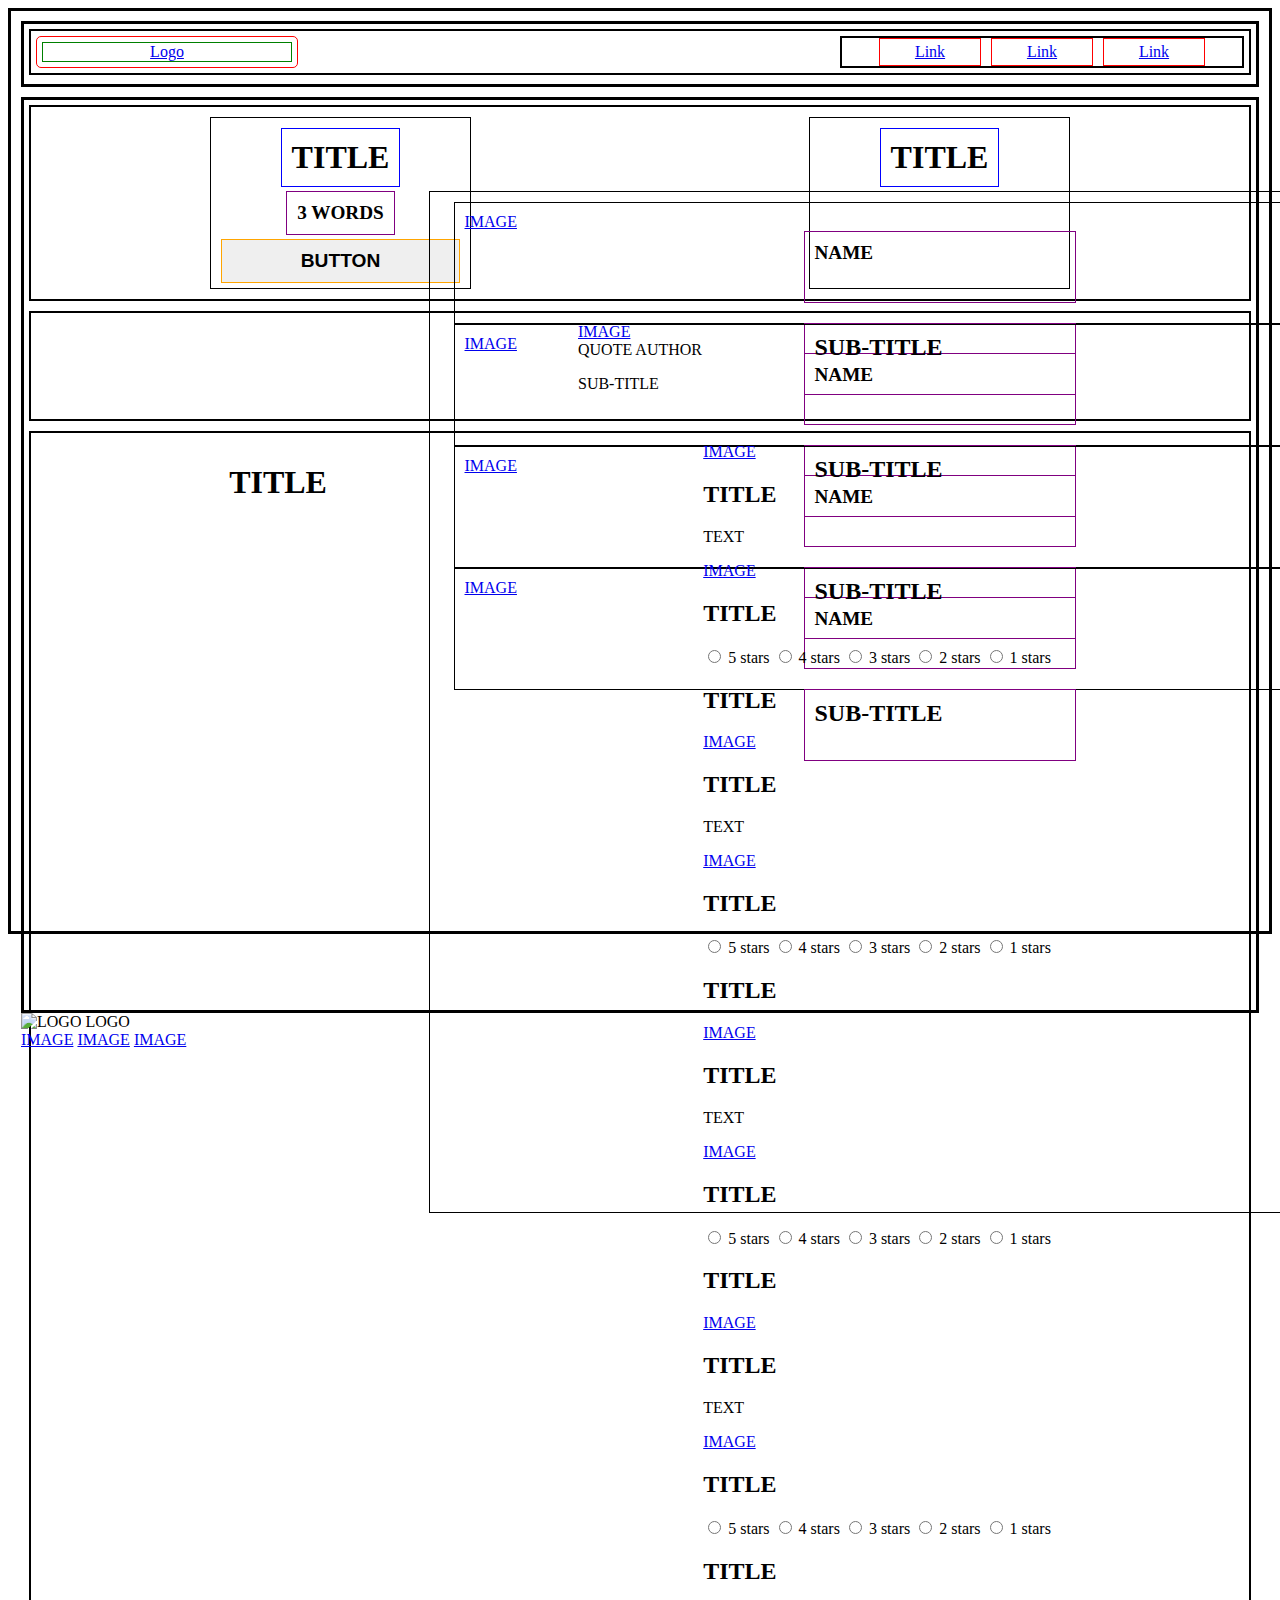
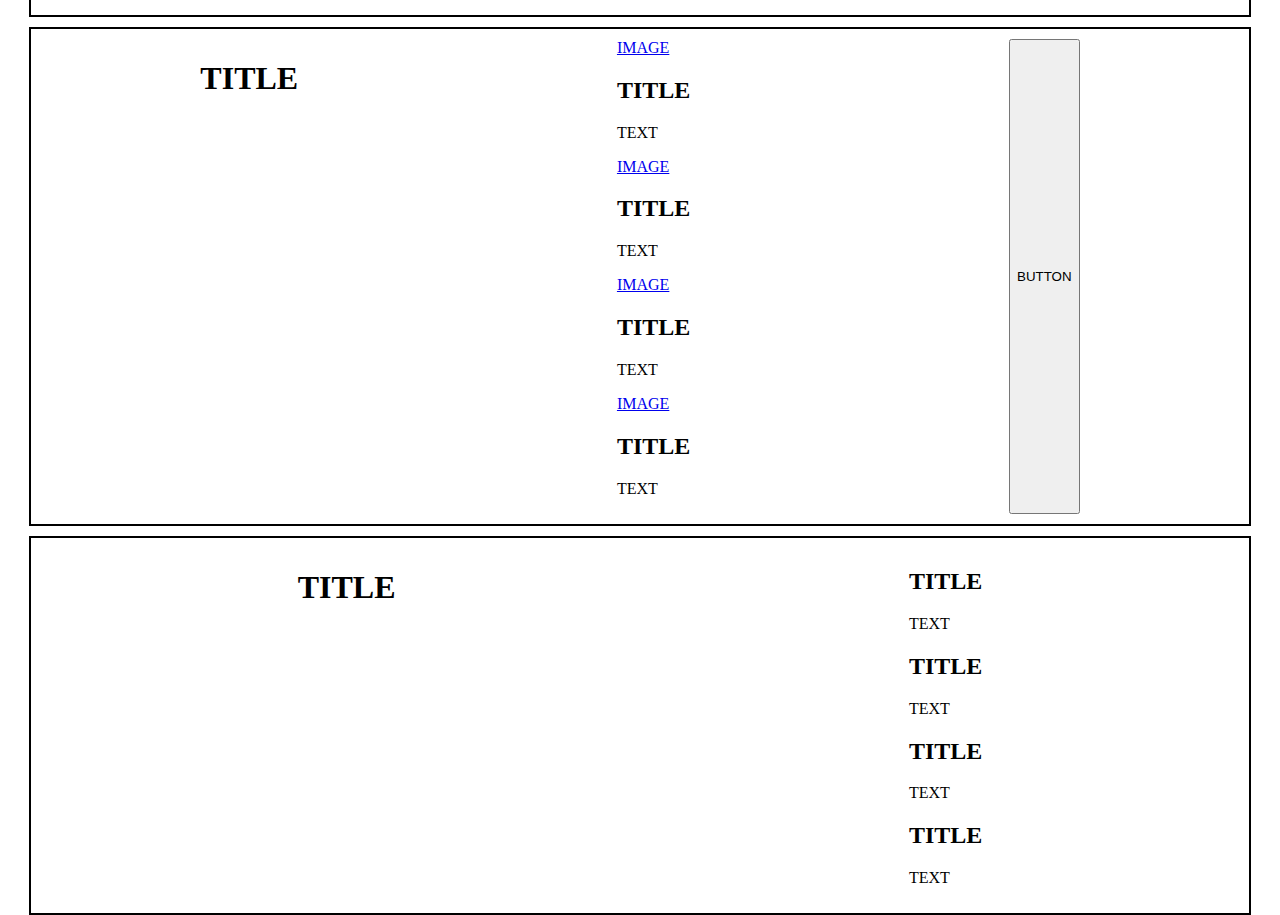
<file: html_advanced/index.html>
<!DOCTYPE html>
<html lang="en">
    <head>
        <title>My advance webpage</title>
        <link rel="stylesheet" href="css/styles.css">
    </head>
    <body>
        <!--Header-->
        <header>
            <div>
                <!-- Logo -->
                <div class="company-logo">
                    <a href="https://www.holbertonschool.com/holberton-logo.png">
                      <span>Logo</span>  
                    </a>
                </div>
                <!-- End of Logo-->

                <!-- Navigation links -->
                <div id="nav-links">
                    <a href="#">Link</a>
                    <a href="#">Link</a>
                    <a href="#">Link</a>
                </div>
                <!-- End of Navigation links-->
            </div>   
        </header>
        <!--End of Header-->
        <!-- Main body-->
        <main>
            <!--Banner-->
            <section id="banner">
                <div>
                    <h1>TITLE</h1>
                    <p>3 WORDS</p>
                    <button>BUTTON</button>
                </div>
                <div>
                    <h1>TITLE</h1>
                    <div>
                        <div id="group">
                            <a href="#">IMAGE</a>
                            <p>NAME</p>
                            <h2>SUB-TITLE</h2>
                        </div>
                        <div id="group">
                            <a href="#">IMAGE</a>
                            <p>NAME</p>
                            <h2>SUB-TITLE</h2>
                        </div>
                        <div id="group">
                            <a href="#">IMAGE</a>
                            <p>NAME</p>
                            <h2>SUB-TITLE</h2>
                        </div>
                        <div id="group">
                            <a href="#">IMAGE</a>
                            <p>NAME</p>
                            <h2>SUB-TITLE</h2>
                        </div>
                    </div>
                </div>
                
            </section>
            <!--End of banner-->
            
            <!--Quote-->
            <section id="second-section">
                <div>
                    <a href="#">IMAGE</a>
                    <div>
                        <quote>QUOTE</quote>
                        <quote>AUTHOR</quote>
                        <p>SUB-TITLE</p>
                    </div>
                </div>
            </section>
            <!--End of quote-->

            <!--Videos-->
            <section>
                <h1>TITLE</h1>
                <div>
                    <div>
                        <a href="#">IMAGE</a>
                        <h2>TITLE</h2>
                        <p>TEXT</p>
    
                        <div>
                            <a href="#">IMAGE</a>
                            <h2>TITLE</h2>
                        </div>
        
                        <div>
                            <input type="radio" id="star5" name="rate" value="5"/>
                            <label for="star5" title="text">5 stars</label>
                            <input type="radio" id="star4" name="rate" value="4"/>
                            <label for="star4" title="text">4 stars</label>
                            <input type="radio" id="star3" name="rate" value="3"/>
                            <label for="star3" title="text">3 stars</label>
                            <input type="radio" id="star2" name="rate" value="2"/>
                            <label for="star2" title="text">2 stars</label>
                            <input type="radio" id="star1" name="rate" value="1"/>
                            <label for="star1" title="text">1 stars</label>
                            <h2>TITLE</h2>
                        </div>
                    </div>
                    <div>
                        <a href="#">IMAGE</a>
                        <h2>TITLE</h2>
                        <p>TEXT</p>
    
                        <div>
                            <a href="#">IMAGE</a>
                            <h2>TITLE</h2>
                        </div>
        
                        <div>
                            <input type="radio" id="star5" name="rate" value="5"/>
                            <label for="star5" title="text">5 stars</label>
                            <input type="radio" id="star4" name="rate" value="4"/>
                            <label for="star4" title="text">4 stars</label>
                            <input type="radio" id="star3" name="rate" value="3"/>
                            <label for="star3" title="text">3 stars</label>
                            <input type="radio" id="star2" name="rate" value="2"/>
                            <label for="star2" title="text">2 stars</label>
                            <input type="radio" id="star1" name="rate" value="1"/>
                            <label for="star1" title="text">1 stars</label>
                            <h2>TITLE</h2>
                        </div>
                    </div>
                    <div>
                        <a href="#">IMAGE</a>
                        <h2>TITLE</h2>
                        <p>TEXT</p>
    
                        <div>
                            <a href="#">IMAGE</a>
                            <h2>TITLE</h2>
                        </div>
        
                        <div>
                            <input type="radio" id="star5" name="rate" value="5"/>
                            <label for="star5" title="text">5 stars</label>
                            <input type="radio" id="star4" name="rate" value="4"/>
                            <label for="star4" title="text">4 stars</label>
                            <input type="radio" id="star3" name="rate" value="3"/>
                            <label for="star3" title="text">3 stars</label>
                            <input type="radio" id="star2" name="rate" value="2"/>
                            <label for="star2" title="text">2 stars</label>
                            <input type="radio" id="star1" name="rate" value="1"/>
                            <label for="star1" title="text">1 stars</label>
                            <h2>TITLE</h2>
                        </div>
                    </div>
                    <div>
                        <a href="#">IMAGE</a>
                        <h2>TITLE</h2>
                        <p>TEXT</p>
    
                        <div>
                            <a href="#">IMAGE</a>                            <h2>TITLE</h2>
                        </div>
        
                        <div>
                            <input type="radio" id="star5" name="rate" value="5"/>
                            <label for="star5" title="text">5 stars</label>
                            <input type="radio" id="star4" name="rate" value="4"/>
                            <label for="star4" title="text">4 stars</label>
                            <input type="radio" id="star3" name="rate" value="3"/>
                            <label for="star3" title="text">3 stars</label>
                            <input type="radio" id="star2" name="rate" value="2"/>
                            <label for="star2" title="text">2 stars</label>
                            <input type="radio" id="star1" name="rate" value="1"/>
                            <label for="star1" title="text">1 stars</label>
                            <h2>TITLE</h2>
                        </div>
                    </div>
                </div>
            </section>
            <!--End of Videos-->

            <!--Membership-->
            <section>
                <h1>TITLE</h1>
                <div>
                    <div>
                        <a href="#">IMAGE</a>
                        <h2>TITLE</h2>
                        <p>TEXT</p>
                    </div>
                    <div>
                        <a href="#">IMAGE</a>
                        <h2>TITLE</h2>
                        <p>TEXT</p>
                    </div>
                    <div>
                        <a href="#">IMAGE</a>
                        <h2>TITLE</h2>
                        <p>TEXT</p>
                    </div>
                    <div>
                        <a href="#">IMAGE</a>
                        <h2>TITLE</h2>
                        <p>TEXT</p>
                    </div>
                </div>
                <button>BUTTON</button>
            </section>
            <!--End of Membership-->

            <!--Faq-->
            <section>
                <h1>TITLE</h1>
                <div>
                    <div>
                        <div>
                            <h2>TITLE</h2>
                            <p>TEXT</p>
                        </div>
                        <div>
                            <h2>TITLE</h2>
                            <p>TEXT</p>
                        </div>
                    </div>

                    <div>
                        <div>
                            <h2>TITLE</h2>
                            <p>TEXT</p>
                        </div>
                        <div>
                            <h2>TITLE</h2>
                            <p>TEXT</p>
                        </div>
                    </div>
                </div>
            </section>
            <!--End of faq-->
        </main>
        <!-- End of main body-->

        <!--Footer-->
        <footer>
            <section>
                <div>
                    <img alt="LOGO">
                    <span>LOGO</span>
                    <div>
                        <a href="#">IMAGE</a>
                        <a href="#">IMAGE</a>
                        <a href="#">IMAGE</a>
                    </div>
                </div>
            </section>
        </footer>
        <!--End of footer-->
    </body>
</html>
</file>
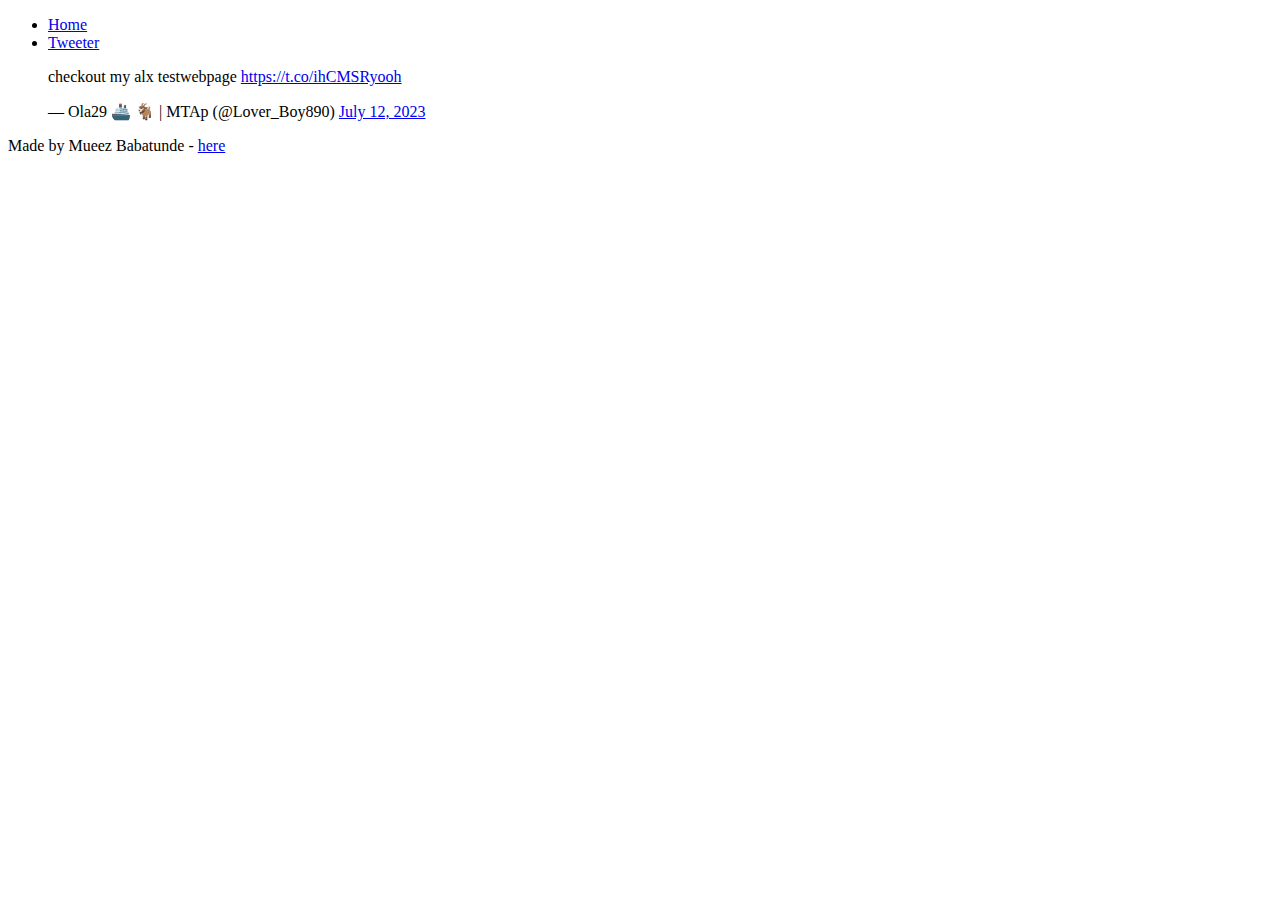
<file: html_basic/tweets.html>
<!DOCTYPE html>
<html>
<head>
<title> <h1> My first html webpage </h1> </title>
<meta charset="UTF-8">
<meta name="description" content="This is my first website. It includes lots of information about my life.">
</head>
<body>
    <header>
        <ul>
            <li> <a href="index.html">Home</a></li>
            <li> <a href="tweets.html">Tweeter</a></li>
        </ul>
    </header>
    <main>
        <blockquote class="twitter-tweet"><p lang="en" dir="ltr">checkout my alx testwebpage <a href="https://t.co/ihCMSRyooh">https://t.co/ihCMSRyooh</a></p>&mdash; Ola29 🚢 🐐 | MTAp (@Lover_Boy890) <a href="https://twitter.com/Lover_Boy890/status/1679264258314436608?ref_src=twsrc%5Etfw">July 12, 2023</a></blockquote> <script async src="https://platform.twitter.com/widgets.js" charset="utf-8"></script>
    </main>
    <footer>
        <p>Made by Mueez Babatunde - <a href="https://www.linkedin.com/in/mueez-olayiwola-788665257/" target="_blank">here</a></p>
    </footer>
</body>
</html>
</file>
<file: html_advanced/css/styles.css>
body
{
    border:3px solid black;
    height: 100vh;
    padding: 10px;
}

header
{
    border: 3px solid black;
    height: 50px;
    padding: 5px;
}

header div
{
    border: 2px solid black;
    display: flex;
    padding: 5px;
    justify-content: space-between;
}

.company-logo
{
    border: 1px solid red;
    width: 250px;
    padding: 5px;
    border-radius: 5px;
}

.company-logo a
{
    border: 1px solid green;
    width: inherit;
    display: flex;
    justify-content: center;
}

.company-logo span
{
    text-align: center;
}

#nav-links
{
    width: 400px;
    padding: 0;
    display: flex;
    gap: 10px;
    justify-content: center;
}

#nav-links a
{
    border: 1px solid red;
    width: 100px;
    display: flex;
    align-items: center;
    justify-content: center;
}

main
{
    border: 3px solid black;
    height: inherit;
    margin-top: 10px;
    padding: 5px;
}

main section
{
    border: 2px solid black;
    padding: 10px;
    margin-bottom: 10px;
    display: flex;
    justify-content: center;
    justify-content: space-around;
    align-content: center;
}

#banner div
{
    border: 1px solid black;
    width: 20%;
    height: 150px;
    padding: 10px;
    justify-items: center;
}

#banner div h1
{
    border: 1px solid blue;
    text-align: center;
    padding: 10px;
    margin-top: 0px;
    margin-bottom: 4px;
}

#banner div p
{
    border: 1px solid purple;
    text-align: center;
    font-size: larger;
    font-weight: bolder;
    padding: 10px;
    margin-top: 0px;
    margin-bottom: 4px;
}

#banner div button
{
    border: 1px solid orange;
    justify-items: center;
    font-size: larger;
    font-weight: bolder;
    width: 100%;
    padding: 10px;
    margin-top: 0px;
}

#banner div div
{
    border: 1px solid black;
    width: 1000px;
    height: 1000px;
    justify-content: center;
    justify-items: center;
    padding: 10px;  
}

#banner div div h1
{
    border: 1px solid blue;
    padding: 5px;
    width: 100px;
    justify-self: center;
    display: flex;
    align-items: center;
}

#banner div div div
{
    border: 1px solid black;
    width: 95%;
    height: 100px;
    justify-content: center;
    justify-items: center;
    display: block;
    padding: 10px;
}

#group
{
    border: 1px solid black;
    padding: 10px;
    width: 50px;
    height: 150px;
}

#group img
{
    border: 1px solid green;
    width: 250px;
    height: 50px;
    display: flex;
    justify-content: center;
    justify-items: center;
    padding: 10px;
}

#group p
{
    border: 1px solid blue;
    width: 250px;
    height: 50px;
    display: flex;
    padding: 10px;
}

#group h2
{
    border: 1px solid purple;
    width: 250px;
    height: 50px;
    display: flex;
    padding: 10px;
}
</file>
